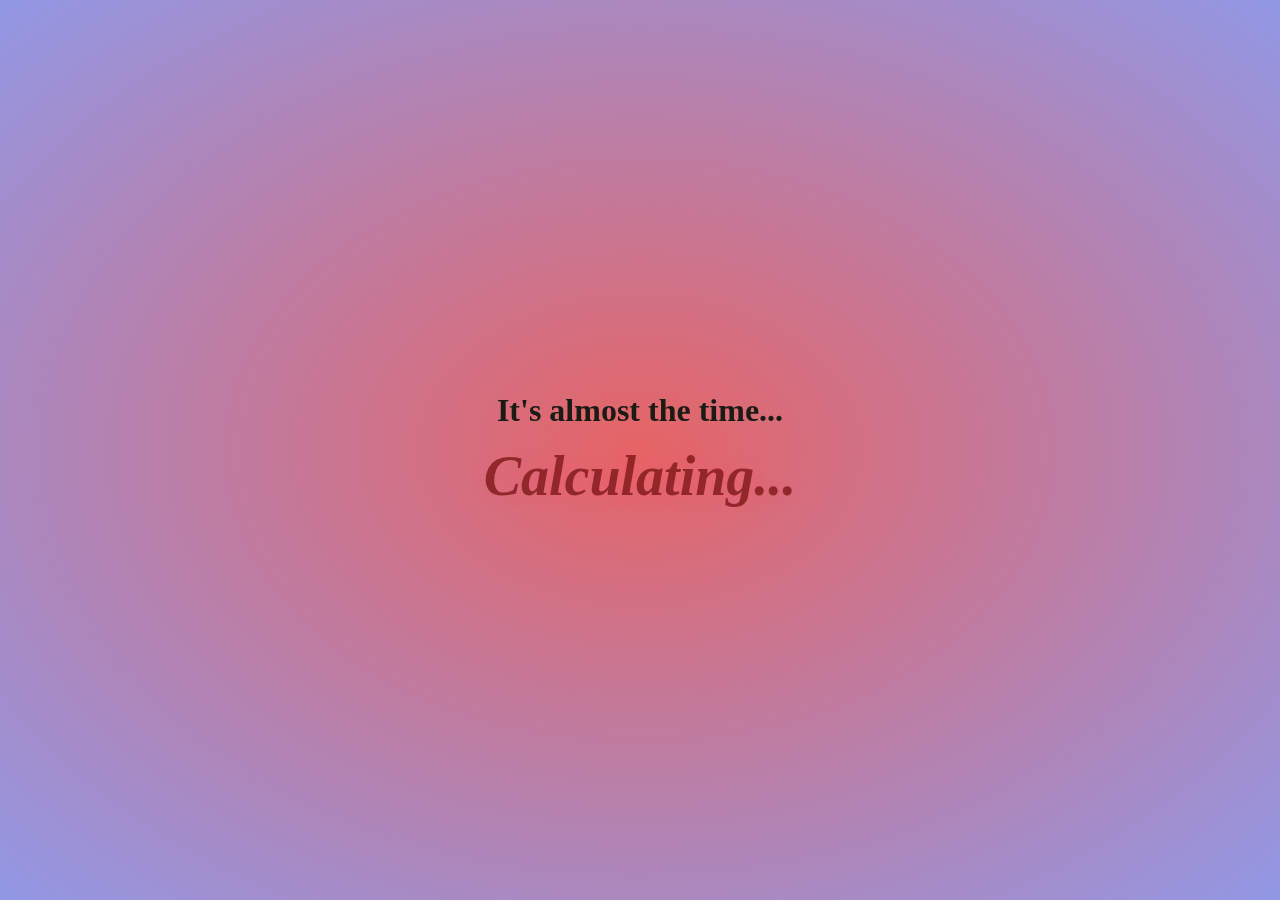
<file: index.html>
<!DOCTYPE html>
<html lang="ro">

<head>
    <meta charset="UTF-8">
    <meta name="viewport" content="width=device-width, initial-scale=1.0">
    <title>For Nino</title>
    <link rel="stylesheet" href="block.css">
</head>

<body>

    <div id="lock-screen">
        <div class="timer-container">
            <h1>It's almost the time...</h1>
            <div id="timer">Calculating...</div>
        </div>
    </div>

    <main id="surprise-content">
        <section class="welcome-msg">
            <h1>La mulți ani! ❤️</h1>
            <p>Acesta este spațiul nostru special.</p>
        </section>
    </main>

    <script src="block.js"></script>
</body>

</html>
</file>
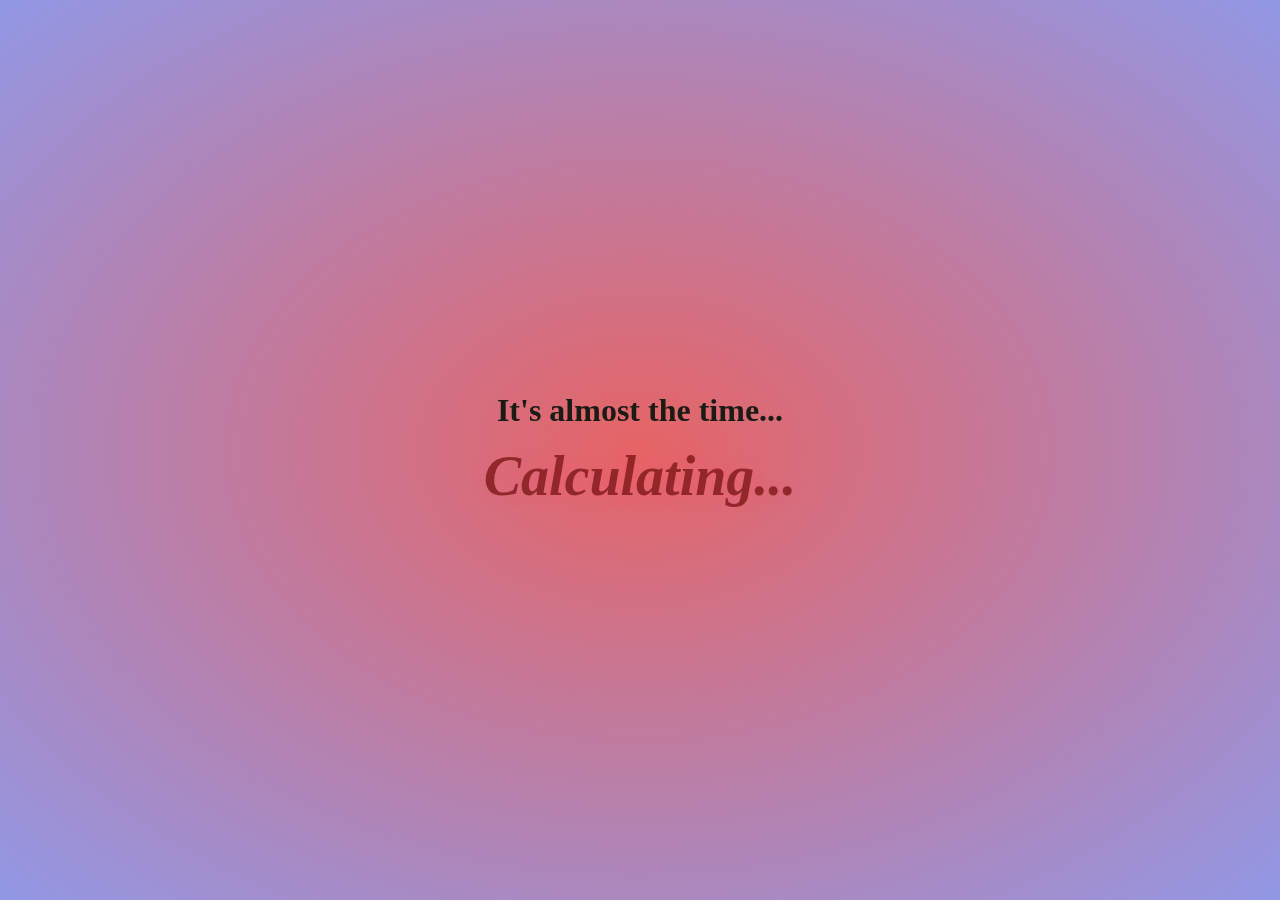
<file: block.html>
<!DOCTYPE html>
<html lang="ro">

<head>
    <meta charset="UTF-8">
    <meta name="viewport" content="width=device-width, initial-scale=1.0">
    <title>For Nino</title>
    <link rel="stylesheet" href="block.css">
</head>

<body>

    <div id="lock-screen">
        <div class="timer-container">
            <h1>It's almost the time...</h1>
            <div id="timer">Calculating...</div>
        </div>
    </div>

    <main id="surprise-content">
        <section class="welcome-msg">
            <h1>La mulți ani! ❤️</h1>
            <p>Acesta este spațiul nostru special.</p>
        </section>
    </main>

    <script src="block.js"></script>
</body>

</html>
</file>
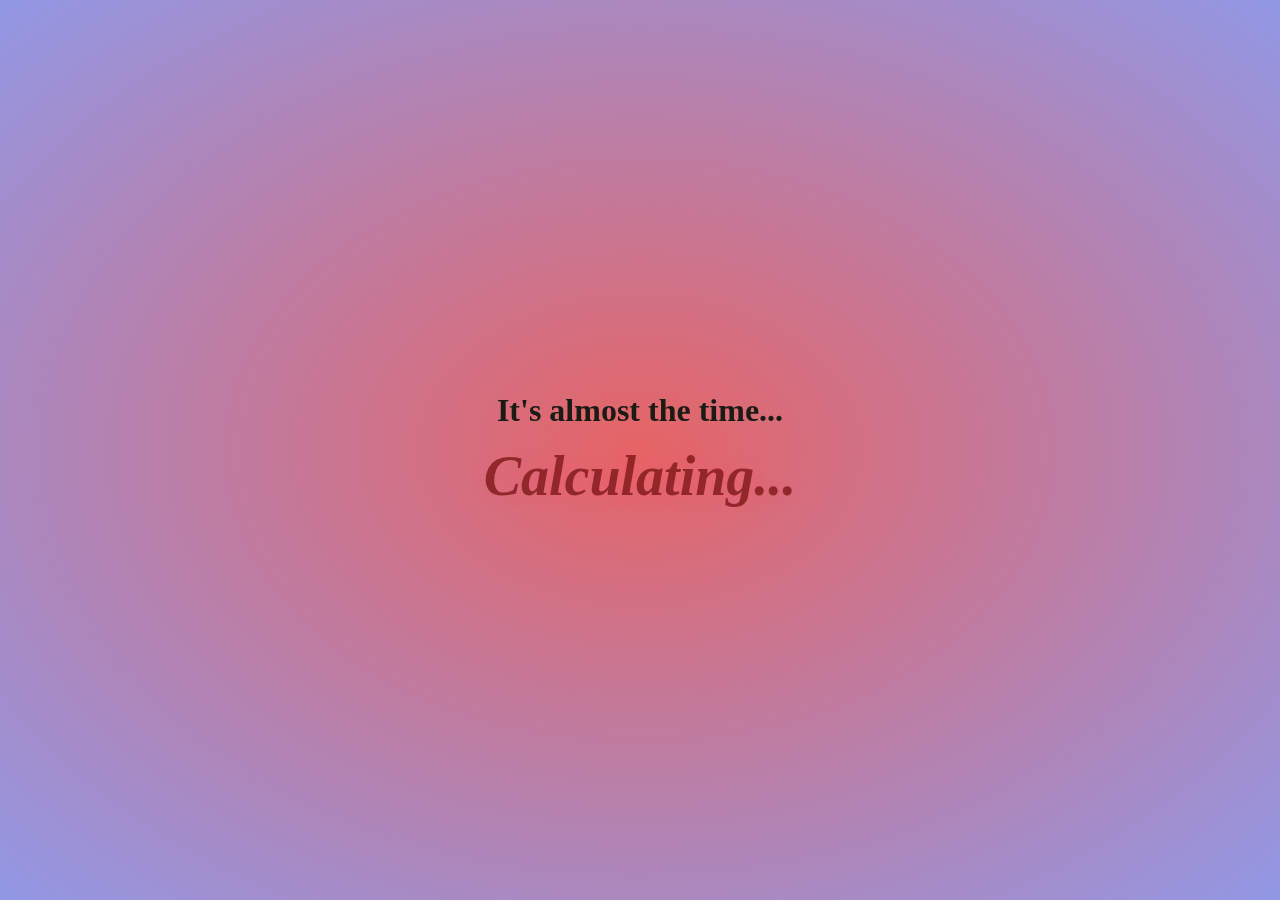
<file: gift.html>
<!-- gift.html - Versiunea actualizată -->
<!DOCTYPE html>
<html lang="ro">

<head>
    <meta charset="UTF-8">
    <meta name="viewport" content="width=device-width, initial-scale=1.0">
    <title>Gift for Ninuka</title>
    <link rel="stylesheet" href="block.css">
    <link rel="stylesheet" href="surprise.css">
    <link rel="stylesheet" href="gift.css">
</head>

<body>
    <div id="lock-screen">
        <div class="timer-container">
            <h1>It's almost the time...</h1>
            <div id="timer">Calculating...</div>
        </div>
    </div>

    <main id="surprise-content">
        <nav class="navbar">
            <div class="logo">
                <a href="index.html"><img src="Photos/logo.png" alt="Logo" class="nav-logo"></a>
            </div>
            <ul class="nav-links">
                <li><a href="index.html#history">History</a></li>
                <li><a href="wish.html">Wish</a></li>
                <li><a href="gift.html">Gift</a></li>
                <li>
                    <button id="dark-mode-toggle">
                        <span id="mode-icon">🌙</span>
                    </button>
                </li>
            </ul>
        </nav>

        <section class="gift-section">
            <div class="bg-pattern"></div>

            <div class="hami-card">
                <div class="character-container">
                    <img src="Photos/hami.png" alt="Cute Character" class="floating-hami">
                </div>

                <h1 class="gift-main-title">A special surprise!</h1>
                <p class="gift-desc">Ninuko, click the box to see your gift...</p>

                <div class="gift-visual-box">
                    <div id="closed-gift" class="gift-box-anim" onclick="openGift()"></div>

                    <div id="opened-content" class="hidden">
                        <div class="voucher-card">
                            <span class="sparkle">✨</span>
                            <h2>Surprise for Ninuka! 💕</h2>

                            <div class="personal-message">
                                I want to buy you a gift card but I don't know if you want a Sephora one or a H&M one
                                or maybe you have a certain wish so just text me with the name of the shop you like
                                the most and I'll send you the gift card ❤️
                            </div>

                            <div class="shop-buttons">
                                <button class="shop-option" onclick="chooseShop('Sephora')">
                                    🎀 Sephora - for my beauty queen
                                </button>
                                <button class="shop-option" onclick="chooseShop('H&M')">
                                    👗 H&M - for my fashionista
                                </button>
                                <button class="shop-option" onclick="chooseShop('Something else')">
                                    💝 Different Store - Tell me which one you'll like
                                </button>
                            </div>

                            <p class="note-to-ninuka">
                                I just wanna make your day betta so don't refuse me pease❤️
                            </p>
                        </div>
                    </div>
                </div>
            </div>
        </section>
    </main>

    <footer class="site-footer">
        <div class="footer-content">
            <div class="footer-section contact">
                <h4>Contact me 💌</h4>
                <p>Email: <a href="mailto:andreicristian1805@gmail.com">andreicristian1805@gmail.com</a></p>
                <p>Instagram: <a href="https://www.instagram.com/mylob.dailywishes/"
                        target="_blank">@mylob.dailywishes</a></p>
            </div>
            <div class="footer-divider"></div>
            <div class="footer-section copyright">
                <p>&copy; 2026 Created with ❤️ for Ninuka. All rights reserved!</p>
            </div>
        </div>
    </footer>

    <script src="block.js"></script>
    <script src="surprise.js"></script>
    <script src="gift.js"></script>
</body>

</html>
</file>
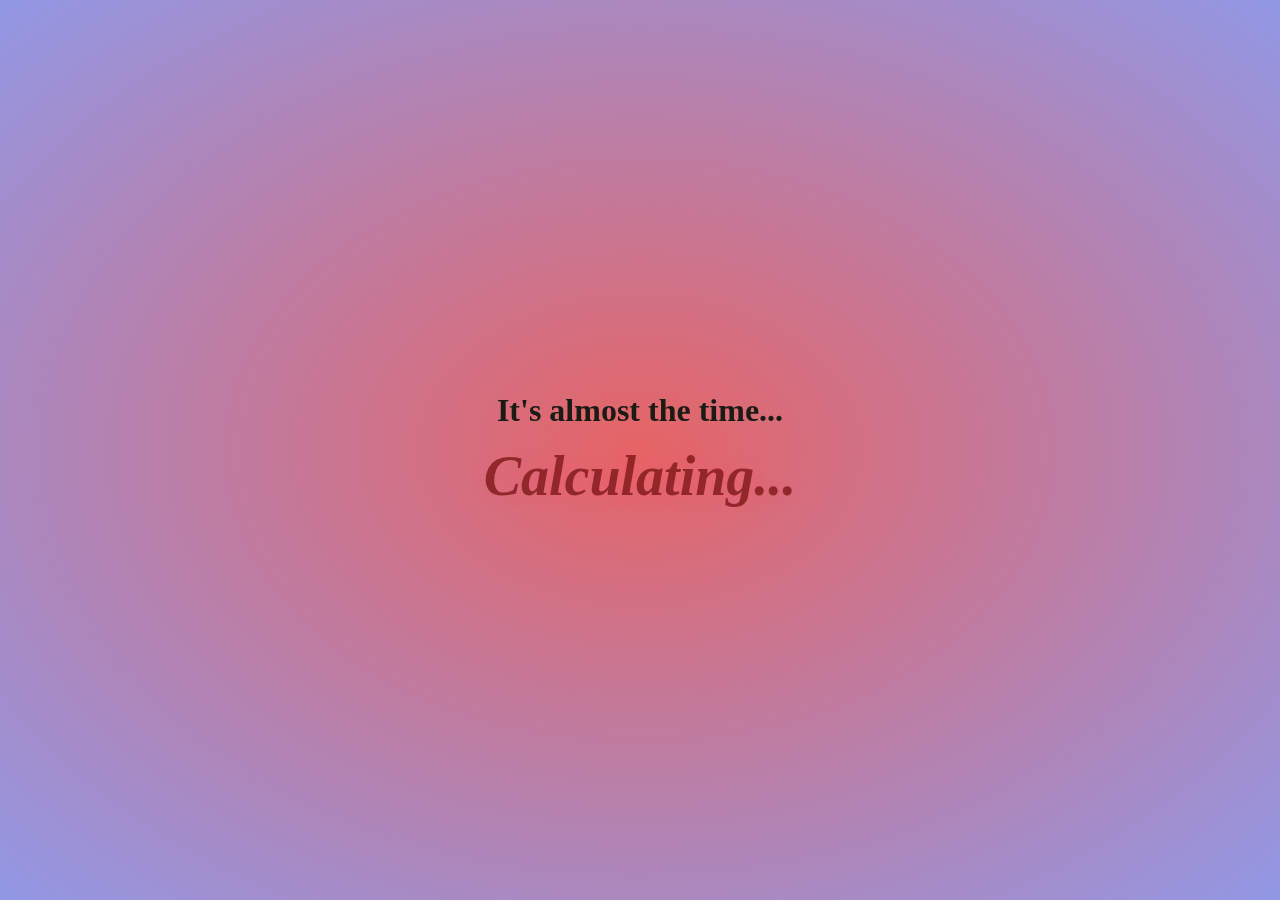
<file: wish.html>
<!DOCTYPE html>
<html lang="ro">

<head>
    <meta charset="UTF-8">
    <meta name="viewport" content="width=device-width, initial-scale=1.0">
    <title>Make a Wish - Ninuka</title>
    <link rel="stylesheet" href="block.css">
    <link rel="stylesheet" href="surprise.css">
    <link rel="stylesheet" href="wish.css">
</head>

<body>
    <div id="lock-screen">
        <div class="timer-container">
            <h1>It's almost the time...</h1>
            <div id="timer">Calculating...</div>
        </div>
    </div>

    <main id="surprise-content">
        <nav class="navbar">
            <div class="logo">
                <img src="Photos/logo.png" alt="Logo" class="nav-logo">
            </div>
            <ul class="nav-links">
                <li><a href="index.html#history">History</a></li>
                <li><a href="wish.html">Wish</a></li>
                <li><a href="index.html#gift">Gift</a></li>
                <li>
                    <button id="dark-mode-toggle">
                        <span id="mode-icon">🌙</span>
                    </button>
                </li>
            </ul>
        </nav>

        <section class="wish-section">
            <div id="wish-interaction-box">
                <h1 class="wish-title">Spin the wheel, Ninuko</h1>
                <p class="wish-subtitle">Ale you ready?</p>

                <div id="magic-area">
                    <div class="wheel-wrapper">
                        <div class="wheel-container">
                            <div class="wheel-pointer">▼</div>
                            <div id="wheel" class="wheel">
                                <div class="sector" style="--i:1; --clr:#ffb3c1;"><span>1</span></div>
                                <div class="sector" style="--i:2; --clr:#ffe5ec;"><span>2</span></div>
                                <div class="sector" style="--i:3; --clr:#ffb3c1;"><span>3</span></div>
                                <div class="sector" style="--i:4; --clr:#ffe5ec;"><span>4</span></div>
                                <div class="sector" style="--i:5; --clr:#ffb3c1;"><span>5</span></div>
                                <div class="sector" style="--i:6; --clr:#ffe5ec;"><span>6</span></div>
                            </div>
                            <button id="spin-btn">SPIN</button>
                        </div>
                    </div>

                    <div id="wish-result-modal" class="wish-modal">
                        <div class="wish-modal-content">
                            <h2 id="congrats-text">Congratulations! 🎉</h2>
                            <p id="wish-announced">You got wish number <span id="wish-number"></span>!</p>
                            <button id="view-wish-btn">See the wish</button>
                        </div>
                    </div>
                </div>
            </div>
        </section>

        <div id="wish-modal" class="wish-overlay">
            <div class="wish-card">
                <div class="wish-card-content">
                    <span class="close-modal">&times;</span>
                    <h2 class="wish-card-title">Your wish 🎉</h2>
                    <div class="wish-card-body">
                        <p id="wish-text-display"></p>
                    </div>
                    <button id="close-wish-btn">Yaaay! ❤️</button>
                </div>
            </div>
        </div>

    </main>

    <footer class="site-footer">
        <div class="footer-content">
            <div class="footer-section contact">
                <h4>Contact me 💌</h4>
                <p>Email: <a href="mailto:exemplu@email.com">andreicristian1805@gmail.com</a></p>
                <p>Instagram: <a href="https://www.instagram.com/mylob.dailywishes/"
                        target="_blank">@mylob.dailywishes</a>
                </p>
            </div>

            <div class="footer-divider"></div>

            <div class="footer-section copyright">
                <p>&copy; 2026 Created with ❤️ for Ninuka. All rights reserved!</p>
            </div>
        </div>
    </footer>

    <script src="block.js"></script>
    <script src="surprise.js"></script>
    <script src="wish.js"></script>
</body>

</html>
</file>
<file: surprise.css>
:root {
    --bg-color: #fdf0f0;
    --text-color: #333;
    --nav-bg: rgba(255, 255, 255, 0.8);
    --accent-color: #ff4d6d;
}

[data-theme="dark"] {
    --bg-color: #1a1a1a;
    --text-color: #fdf0f0;
    --nav-bg: rgba(0, 0, 0, 0.8);
    --accent-color: #ff758f;
}

body {
    background-color: var(--bg-color);
    color: var(--text-color);
    transition: background 0.3s, color 0.3s;
}

.navbar {
    position: fixed;
    top: 0;
    width: 100%;
    display: flex;
    justify-content: space-between;
    align-items: center;
    padding: 1rem 5%;
    background: var(--nav-bg);
    backdrop-filter: blur(10px);
    z-index: 100;
}

.nav-links {
    display: flex;
    list-style: none;
    align-items: center;
}

.nav-links li {
    margin-left: 25px;
}

.nav-links a {
    text-decoration: none;
    color: var(--text-color);
    font-weight: bold;
    transition: color 0.3s;
}

.nav-links a:hover {
    color: var(--accent-color);
}

#dark-mode-toggle {
    background: none;
    border: 1px solid var(--accent-color);
    padding: 5px 10px;
    border-radius: 20px;
    cursor: pointer;
    font-size: 1.2rem;
    transition: transform 0.2s;
}

#dark-mode-toggle:active {
    transform: scale(0.9);
}

#surprise-content {
    display: none;
    padding-top: 80px;
}

.hero-section {
    height: 100vh;
    display: flex;
    justify-content: center;
    align-items: center;
    text-align: center;
    background: linear-gradient(to bottom, var(--bg-color), #fff);
}

.welcome-box {
    animation: fadeInUp 2s ease;
}

.main-title {
    font-size: 4rem;
    color: var(--accent-color);
    margin-bottom: 20px;
    text-shadow: 2px 2px 4px rgba(0, 0, 0, 0.1);
}

.subtitle {
    font-size: 1.5rem;
    color: var(--text-color);
    opacity: 0.8;
}

.scroll-down {
    margin-top: 50px;
    font-size: 0.9rem;
    text-transform: uppercase;
    letter-spacing: 2px;
    color: var(--accent-color);
    animation: bounce 2s infinite;
}

@keyframes fadeInUp {
    from {
        opacity: 0;
        transform: translateY(30px);
    }

    to {
        opacity: 1;
        transform: translateY(0);
    }
}

@keyframes bounce {

    0%,
    20%,
    50%,
    80%,
    100% {
        transform: translateY(0);
    }

    40% {
        transform: translateY(-10px);
    }

    60% {
        transform: translateY(-5px);
    }
}

.history-section {
    padding: 100px 20px;
    text-align: center;
}

.photo-row {
    display: flex;
    justify-content: center;
    gap: 20px;
    flex-wrap: wrap;
    margin-top: 50px;
}

.photo-container {
    width: 250px;
    display: flex;
    flex-direction: column;
    align-items: center;
}

.photo-wrapper {
    position: relative;
    width: 100%;
    height: 350px;
    border-radius: 15px;
    overflow: hidden;
    cursor: none;
}

.blurry-photo {
    width: 100%;
    height: 100%;
    object-fit: cover;
    filter: blur(15px);
    transition: filter 0.5s ease;
}

.magnifier {
    position: absolute;
    top: 50%;
    left: 50%;
    transform: translate(-50%, -50%);
    font-size: 40px;
    pointer-events: none;
    opacity: 1;
    transition: opacity 0.3s;
}

.photo-wrapper:hover .blurry-photo {
    filter: blur(0);
}

.photo-wrapper:hover .magnifier {
    opacity: 0;
}

.expand-btn {
    background: none;
    border: none;
    color: var(--accent-color);
    font-size: 24px;
    cursor: pointer;
    margin: 10px 0;
    transition: transform 0.3s;
}

.expand-btn.active {
    transform: rotate(180deg);
}

.photo-text {
    max-height: 0;
    overflow: hidden;
    transition: max-height 0.8s ease-in-out, opacity 0.5s;
    opacity: 0;
    font-size: 0.95rem;
    line-height: 1.5;
    padding: 0 15px;
    text-align: left;
}

.photo-text.show {
    max-height: 1000px;
    opacity: 1;
    padding: 15px 15px;
}

.main-card-container {
    background-color: #ffb3c1;
    padding: 40px 20px;
    border-radius: 30px;
    margin: 40px auto;
    max-width: 1200px;
    border: 3px solid #ff4d6d;
    box-shadow: 0 10px 30px rgba(255, 77, 109, 0.2);
}

.card-individual {
    background-color: #ffe5ec;
    padding: 15px;
    border-radius: 20px;
    box-shadow: 0 5px 15px rgba(0, 0, 0, 0.05);
    border: 1px solid #ffb3c1;
    transition: transform 0.3s ease;
}

.card-individual:hover {
    transform: translateY(-5px);
}

.photo-row {
    display: flex;
    justify-content: center;
    gap: 25px;
    flex-wrap: wrap;
}

[data-theme="dark"] .main-card-container {
    background-color: #4a0e1c;
    border-color: #ff4d6d;
}

[data-theme="dark"] .card-individual {
    background-color: #590d22;
    border-color: #800f2f;
}

[data-theme="dark"] .photo-text {
    color: #ffb3c1;
}

.story-container {
    max-width: 900px;
    margin: 50px auto;
    padding: 20px;
    background: var(--card-bg, #ffe5ec);
    border-radius: 30px;
    border: 2px solid #ffb3c1;
}

.story-title {
    margin-bottom: 40px;
    color: #3083c2;
}

.timeline-v {
    position: relative;
    padding-left: 50px;
    text-align: left;
}

.timeline-v::before {
    content: '';
    position: absolute;
    left: 20px;
    top: 0;
    bottom: 0;
    width: 4px;
    background: #ff4d6d;
    border-radius: 2px;
}

.timeline-block {
    position: relative;
    margin-bottom: 40px;
}

.timeline-marker {
    position: absolute;
    left: -38px;
    /* Poziționat fix pe linie */
    top: 5px;
    width: 16px;
    height: 16px;
    border-radius: 50%;
    background: #fff;
    border: 3px solid #ff4d6d;
    z-index: 2;
}

.timeline-content {
    background: white;
    padding: 25px;
    border-radius: 20px;
    box-shadow: 0 5px 15px rgba(0, 0, 0, 0.05);
}

.timeline-content h3 {
    color: #ff4d6d;
    margin: 10px 0;
}

.date {
    font-size: 0.85rem;
    font-weight: bold;
    color: #ffb3c1;
    text-transform: uppercase;
}

.story-img {
    width: 100%;
    max-width: 400px;
    height: auto;
    border-radius: 15px;
    margin-top: 15px;
    display: block;
    margin-left: auto;
    margin-right: auto;
}

[data-theme="dark"] .timeline-content {
    background: #2a2a2a;
    color: #fdf0f0;
}

[data-theme="dark"] .story-container {
    background: #4a0e1c;
}

#photos-history {
    width: 200px;
    height: 200px;
    display: block;
    margin: 20px auto;
    border-radius: 10px;
    transition: transform 0.3s ease;
}

#ps {
    color: red;
    font-size: 0.8rem;
    font-style: italic;
    text-align: center;
    max-width: 400px;
    margin: 5px auto;
    display: block;
}

#secAcc {
    width: 200px;
    height: 200px;
    display: block;
    margin: 20px auto;
    border-radius: 100px;
    transition: transform 0.3s ease;
}


.clock-selector {
    display: flex;
    justify-content: center;
    align-items: center;
    margin: 30px 0;
}

.clock-face {
    position: relative;
    width: 280px;
    height: 280px;
    border: 8px solid var(--accent-color);
    border-radius: 50%;
    background: white;
    box-shadow: inset 0 0 20px rgba(0, 0, 0, 0.1);
}

.hour-btn {
    position: absolute;
    top: 50%;
    left: 50%;
    width: 45px;
    height: 45px;
    margin: -22.5px;
    border-radius: 50%;
    border: 2px solid var(--accent-color);
    background: white;
    color: var(--accent-color);
    font-weight: bold;
    cursor: pointer;
    z-index: 10;
    transition: all 0.3s cubic-bezier(0.175, 0.885, 0.32, 1.275);
    transform: rotate(var(--angle)) translate(115px) rotate(calc(-1 * var(--angle)));
}

.hour-btn:hover,
.hour-btn.active {
    background: var(--accent-color);
    color: white;
    transform: rotate(var(--angle)) translate(115px) rotate(calc(-1 * var(--angle))) scale(1.2);
}

.clock-display {
    position: absolute;
    top: 50%;
    left: 50%;
    transform: translate(-50%, -50%);
    width: 180px;
    height: 180px;
    border-radius: 50%;
    overflow: hidden;
    background: #fdf0f0;
    display: flex;
    justify-content: center;
    align-items: center;
    border: 2px dashed #ffb3c1;
}

#main-clock-video {
    width: 100%;
    height: 100%;
    object-fit: cover;
    display: none;
}

#clock-placeholder {
    font-size: 0.8rem;
    color: #ffb3c1;
    text-align: center;
    padding: 10px;
}

[data-theme="dark"] .clock-face {
    background: #1a1a1a;
}

[data-theme="dark"] .clock-display {
    background: #2a2a2a;
}

[data-theme="dark"] .hour-btn {
    background: #2a2a2a;
}




/* Tabelul 3x3 */
.memory-grid {
    display: grid;
    grid-template-columns: repeat(3, 1fr);
    gap: 15px;
    max-width: 800px;
    margin: 40px auto;
    perspective: 1000px;
}

.memory-card {
    aspect-ratio: 1/1;
    cursor: pointer;
}

.card-inner {
    width: 100%;
    height: 100%;
    position: relative;
    transform-style: preserve-3d;
    transition: transform 0.6s;
}

.memory-card.flipped .card-inner {
    transform: rotateY(180deg);
}

.card-front,
.card-back {
    position: absolute;
    width: 100%;
    height: 100%;
    backface-visibility: hidden;
    border-radius: 15px;
    display: flex;
    justify-content: center;
    align-items: center;
}

.card-front {
    background: #ffb3c1;
    border: 3px solid #ff4d6d;
    display: flex;
    justify-content: center;
    align-items: center;
    padding: 10px;
}

.card-back {
    background: white;
    transform: rotateY(180deg);
    border: 3px solid var(--accent-color);
}

.card-back img {
    max-width: 100%;
    max-height: 100%;
    object-fit: cover;
    border-radius: 10px;
}

.hidden-data-title,
.hidden-data-desc {
    display: none;
}

#memory-modal {
    position: fixed;
    top: 0;
    left: 0;
    width: 100%;
    height: 100%;
    background: rgba(0, 0, 0, 0.8);
    backdrop-filter: blur(10px);
    display: none;
    justify-content: center;
    align-items: center;
    z-index: 9999;
}

.modal-content {
    background: var(--bg-color);
    padding: 25px;
    border-radius: 20px;
    width: 90%;
    max-width: 550px;
    display: flex;
    flex-direction: column;
    align-items: stretch;
    text-align: center;
    animation: zoomIn 0.3s ease;
}

#modal-title {
    color: var(--accent-color);
    margin-bottom: 15px;
}

#modal-img {
    display: block;
    margin: 0 auto 15px auto;
    width: auto;
    height: auto;
    max-width: 400px;
    max-height: 400px;
    object-fit: contain;
    border-radius: 15px;
    box-shadow: 0 5px 15px rgba(0, 0, 0, 0.2);
}

#modal-desc {
    color: var(--text-color);
    line-height: 1.6;
    font-size: 1rem;
    margin-top: 15px;
    text-align: left;
    display: block;
    width: 100%;
    white-space: normal;
    word-break: normal;
    hyphens: auto;
}

@keyframes zoomIn {
    from {
        transform: scale(0.5);
        opacity: 0;
    }

    to {
        transform: scale(1);
        opacity: 1;
    }
}

.nav-logo {
    height: 30px;
    width: auto;
    vertical-align: middle;
    border-radius: 20px;
}

.navbar .logo {
    display: flex;
    align-items: center;
    font-weight: bold;
}

.card-logo-img {
    width: 80%;
    height: auto;
    object-fit: contain;
    filter: drop-shadow(2px 2px 4px rgba(0, 0, 0, 0.1));
    border-radius: 100px;
}

/* Footer */
.site-footer {
    background: var(--nav-bg);
    backdrop-filter: blur(10px);
    border-top: 2px solid var(--accent-color);
    margin-top: 50px;
    color: var(--text-color);
    text-align: left;
}

.footer-content {
    max-width: 1200px;
    margin: 10px;
    display: flex;
    flex-direction: column;
    align-items: flex-start;
}

.footer-section h4 {
    color: var(--accent-color);
    margin-bottom: 10px;
    font-size: 1.2rem;
}

.footer-section p {
    margin: 5px 0;
    font-size: 0.95rem;
}

.footer-section a {
    color: var(--text-color);
    text-decoration: none;
    font-weight: bold;
    transition: color 0.3s;
}

.footer-section a:hover {
    color: var(--accent-color);
}

.footer-divider {
    width: 60px;
    height: 3px;
    background: var(--accent-color);
    border-radius: 2px;
    opacity: 0.5;
}

.copyright {
    font-size: 0.85rem;
    opacity: 0.8;
}

[data-theme="dark"] .site-footer {
    background: rgba(26, 26, 26, 0.9);
}
</file>
<file: gift.css>
/* gift.css - Actualizat cu dark mode */
.gift-section {
    min-height: 100vh;
    display: flex;
    justify-content: center;
    align-items: center;
    position: relative;
    padding: 100px 20px;
    background-color: var(--bg-color);
    transition: background-color 0.3s ease;
}

/* Bulinele pe fundal */
.bg-pattern {
    position: absolute;
    top: 0;
    left: 0;
    width: 100%;
    height: 100%;
    background-image: radial-gradient(var(--accent-color) 2px, transparent 2px);
    background-size: 30px 30px;
    opacity: 0.1;
    z-index: -1;
    transition: opacity 0.3s ease;
}

[data-theme="dark"] .bg-pattern {
    opacity: 0.15;
    background-image: radial-gradient(#ff758f 2px, transparent 2px);
}

/* Cardul Central */
.hami-card {
    background: var(--card-bg, white);
    border: 5px solid #5c3d2e;
    border-radius: 40px;
    padding: 40px;
    width: 100%;
    max-width: 450px;
    text-align: center;
    box-shadow: 10px 10px 0px var(--accent-color);
    transition: background-color 0.3s ease, box-shadow 0.3s ease;
}

[data-theme="dark"] .hami-card {
    background: #2a2a2a;
    border-color: #8b5a3c;
    box-shadow: 10px 10px 0px #ff758f;
}

.gift-main-title {
    color: var(--accent-color);
    font-size: 2.2rem;
    margin: 20px 0 10px;
    transition: color 0.3s ease;
}

.gift-desc {
    color: var(--text-color);
    transition: color 0.3s ease;
}

.floating-hami {
    width: 100px;
    border-radius: 100px;
    animation: float 3s ease-in-out infinite;
    filter: drop-shadow(0 5px 15px rgba(255, 77, 109, 0.3));
}

[data-theme="dark"] .floating-hami {
    filter: drop-shadow(0 5px 15px rgba(255, 117, 143, 0.5));
}

@keyframes float {

    0%,
    100% {
        transform: translateY(0);
    }

    50% {
        transform: translateY(-15px);
    }
}

/* Cutia cadou */
.gift-box-anim {
    width: 120px;
    height: 120px;
    background: var(--accent-color);
    margin: 40px auto;
    position: relative;
    cursor: pointer;
    transition: all 0.5s cubic-bezier(0.175, 0.885, 0.32, 1.275);
    border: 4px solid #5c3d2e;
    box-shadow: 0 10px 20px rgba(0, 0, 0, 0.2);
}

[data-theme="dark"] .gift-box-anim {
    border-color: #8b5a3c;
    box-shadow: 0 10px 20px rgba(255, 117, 143, 0.3);
}

.gift-box-anim::before {
    content: "";
    position: absolute;
    top: 50%;
    left: -10px;
    width: calc(100% + 20px);
    height: 15px;
    background: #f4d03f;
    transform: translateY(-50%);
    border-radius: 10px;
    z-index: 2;
}

.gift-box-anim::after {
    content: "";
    position: absolute;
    top: -10px;
    left: 50%;
    width: 15px;
    height: calc(100% + 20px);
    background: #f4d03f;
    transform: translateX(-50%);
    border-radius: 10px;
    z-index: 2;
}

.gift-box-anim:hover {
    transform: scale(1.1) rotate(5deg);
}

.gift-box-anim:active {
    transform: scale(0.95) rotate(-2deg);
}

/* Voucher-ul personalizat */
.voucher-card {
    background: var(--card-bg, #fff5f6);
    border: 3px dashed var(--accent-color);
    padding: 30px;
    border-radius: 20px;
    position: relative;
    overflow: hidden;
    transition: background-color 0.3s ease, border-color 0.3s ease;
}

[data-theme="dark"] .voucher-card {
    background: #2a2a2a;
    border-color: #ff758f;
}

.voucher-card h2 {
    color: var(--accent-color);
    font-size: 1.8rem;
    margin-bottom: 20px;
    transition: color 0.3s ease;
}

.personal-message {
    color: var(--text-color);
    font-size: 1.1rem;
    line-height: 1.6;
    margin: 25px 0;
    padding: 20px;
    background: rgba(255, 77, 109, 0.1);
    border-radius: 15px;
    font-style: italic;
    border-left: 4px solid var(--accent-color);
    transition: color 0.3s ease, background 0.3s ease;
}

[data-theme="dark"] .personal-message {
    background: rgba(255, 117, 143, 0.15);
    border-left-color: #ff758f;
}

.sparkle {
    font-size: 2rem;
    display: inline-block;
    animation: sparkleRotate 2s infinite;
}

@keyframes sparkleRotate {

    0%,
    100% {
        transform: rotate(0deg) scale(1);
    }

    50% {
        transform: rotate(15deg) scale(1.2);
    }
}

.shop-buttons {
    display: flex;
    flex-direction: column;
    gap: 12px;
    margin: 25px 0 15px;
}

.shop-option {
    background: transparent;
    border: 2px solid var(--accent-color);
    color: var(--text-color);
    padding: 15px 20px;
    border-radius: 15px;
    font-size: 1.1rem;
    font-weight: bold;
    cursor: pointer;
    transition: all 0.3s ease;
    position: relative;
    overflow: hidden;
}

.shop-option:hover {
    background: var(--accent-color);
    color: white;
    transform: translateX(5px);
}

.shop-option:active {
    transform: translateX(2px);
}

.shop-option::before {
    content: "💝";
    position: absolute;
    left: -30px;
    transition: left 0.3s ease;
}

.shop-option:hover::before {
    left: 10px;
}

.note-to-ninuka {
    font-size: 0.9rem;
    color: var(--text-color);
    opacity: 0.7;
    margin-top: 20px;
    font-style: italic;
    transition: color 0.3s ease;
}

.hidden {
    display: none;
}

.pop-in {
    animation: popIn 0.6s cubic-bezier(0.175, 0.885, 0.32, 1.275);
}

@keyframes popIn {
    0% {
        transform: scale(0.5);
        opacity: 0;
    }

    100% {
        transform: scale(1);
        opacity: 1;
    }
}

/* Responsive */
@media (max-width: 480px) {
    .hami-card {
        padding: 25px;
    }

    .gift-main-title {
        font-size: 1.8rem;
    }

    .personal-message {
        font-size: 1rem;
        padding: 15px;
    }

    .shop-option {
        padding: 12px 15px;
        font-size: 1rem;
    }
}
</file>
<file: wish.css>
.wish-section {
    padding: 60px 20px;
    min-height: 80vh;
    display: flex;
    justify-content: center;
    align-items: center;
}

#wish-interaction-box {
    text-align: center;
    width: 90%;
    max-width: 800px;
    padding: 40px;
    background: var(--nav-bg);
    backdrop-filter: blur(10px);
    border-radius: 30px;
    border: 3px solid var(--accent-color);
    box-shadow: 0 10px 30px rgba(255, 77, 109, 0.2);
}

.wish-title {
    color: var(--accent-color);
    font-size: 3rem;
    margin-bottom: 10px;
}

.wish-subtitle {
    color: var(--text-color);
    font-size: 1.2rem;
    opacity: 0.8;
    margin-bottom: 30px;
}

#magic-area {
    min-height: 250px;
    display: flex;
    flex-direction: column;
    justify-content: center;
    align-items: center;
}


.wheel-wrapper {
    display: flex;
    justify-content: center;
    align-items: center;
    position: relative;
    padding: 20px;
}

.wheel-container {
    position: relative;
    width: 350px;
    height: 350px;
}

.wheel-pointer {
    position: absolute;
    top: -10px;
    left: 50%;
    transform: translateX(-50%);
    font-size: 40px;
    color: var(--accent-color);
    z-index: 10;
}

.wheel {
    width: 100%;
    height: 100%;
    background: var(--nav-bg);
    border-radius: 50%;
    border: 8px solid var(--accent-color);
    position: relative;
    overflow: hidden;
    transition: transform 4s cubic-bezier(0.1, 0.7, 0.1, 1);
}

.sector {
    position: absolute;
    width: 50%;
    height: 50%;
    background: var(--clr);
    transform-origin: bottom right;
    transform: rotate(calc(60deg * var(--i))) skewY(30deg);
    display: flex;
    justify-content: center;
    align-items: center;
}

.sector span {
    position: absolute;
    transform: skewY(-30deg) rotate(-30deg);
    font-weight: bold;
    font-size: 1.5rem;
    color: var(--accent-color);
    left: 20px;
    top: 40px;
}

#spin-btn {
    position: absolute;
    top: 50%;
    left: 50%;
    transform: translate(-50%, -50%);
    width: 70px;
    height: 70px;
    border-radius: 50%;
    background: var(--accent-color);
    color: white;
    border: 4px solid white;
    font-weight: bold;
    cursor: pointer;
    z-index: 11;
    box-shadow: 0 5px 15px rgba(0, 0, 0, 0.2);
}

/* Stil pentru Modal-ul de rezultat */
.wish-modal {
    display: none;
    position: fixed;
    top: 0;
    left: 0;
    width: 100%;
    height: 100%;
    background: rgba(0, 0, 0, 0.7);
    z-index: 200;
    justify-content: center;
    align-items: center;
}

.wish-modal-content {
    background: var(--bg-color);
    padding: 40px;
    border-radius: 20px;
    text-align: center;
    border: 3px solid var(--accent-color);
    animation: zoomIn 0.5s ease;
}

#view-wish-btn {
    margin-top: 20px;
    padding: 10px 25px;
    background: var(--accent-color);
    color: white;
    border: none;
    border-radius: 20px;
    cursor: pointer;
    font-weight: bold;
}

/* Fundalul care acoperă totul și face blur */
.wish-overlay {
    display: none;
    position: fixed;
    top: 0;
    left: 0;
    width: 100%;
    height: 100%;
    background: rgba(0, 0, 0, 0.4);
    backdrop-filter: blur(8px);
    /* Aici e magia blurului */
    z-index: 1000;
    justify-content: center;
    align-items: center;
    animation: fadeIn 0.4s ease;
}

/* Cardul propriu-zis */
.wish-card {
    background: var(--nav-bg);
    border: 3px solid var(--accent-color);
    border-radius: 30px;
    padding: 40px;
    width: 90%;
    max-width: 450px;
    text-align: center;
    box-shadow: 0 20px 40px rgba(0, 0, 0, 0.2);
    position: relative;
    transform: translateY(0);
    animation: slideUp 0.5s cubic-bezier(0.175, 0.885, 0.32, 1.275);
}

.wish-card-title {
    color: var(--accent-color);
    font-size: 2rem;
    margin-bottom: 20px;
}

#wish-text-display {
    font-size: 1.3rem;
    color: var(--text-color);
    line-height: 1.6;
    font-weight: 500;
    margin-bottom: 30px;
}

#close-wish-btn {
    background: var(--accent-color);
    color: white;
    border: none;
    padding: 12px 30px;
    border-radius: 25px;
    font-weight: bold;
    cursor: pointer;
    transition: transform 0.2s;
}

#close-wish-btn:hover {
    transform: scale(1.05);
}

.close-modal {
    position: absolute;
    top: 15px;
    right: 20px;
    font-size: 25px;
    cursor: pointer;
    color: var(--text-color);
}

@keyframes fadeIn {
    from {
        opacity: 0;
    }

    to {
        opacity: 1;
    }
}

@keyframes slideUp {
    from {
        transform: translateY(50px);
        opacity: 0;
    }

    to {
        transform: translateY(0);
        opacity: 1;
    }
}
</file>
<file: block.css>
/* General Reset */
* {
    margin: 0;
    padding: 0;
    box-sizing: border-box;
}

body {
    font-family: "Playwrite AT", cursive;
    background-color: #fdf0f0;
}

#lock-screen {
    position: fixed;
    top: 0;
    left: 0;
    width: 100%;
    height: 100%;
    background: radial-gradient(#e66465, #9198e5);
    color: white;
    display: flex;
    justify-content: center;
    align-items: center;
    z-index: 9999;
    transition: opacity 1s ease-out;
}

.timer-container {
    text-align: center;
    color: #1b1b16;
}

#timer {
    font-size: 3.5rem;
    font-weight: bold;
    color: #720b0b;
    text-shadow: 0 0 15px rgba(255, 77, 109, 0.5);
    margin-top: 15px;
}


#surprise-content {
    display: none;
    max-width: 800px;
    margin: 0 auto;
    padding: 2rem;
    text-align: center;
}

.welcome-msg h1 {
    color: #ff4d6d;
    font-size: 2.5rem;
    margin-bottom: 20px;
}

.loading {
    font-style: italic;
    opacity: 0.7;
    animation: pulse 1.5s infinite;
}

@keyframes pulse {
    0% {
        opacity: 0.4;
    }

    50% {
        opacity: 1;
    }

    100% {
        opacity: 0.4;
    }
}
</file>
